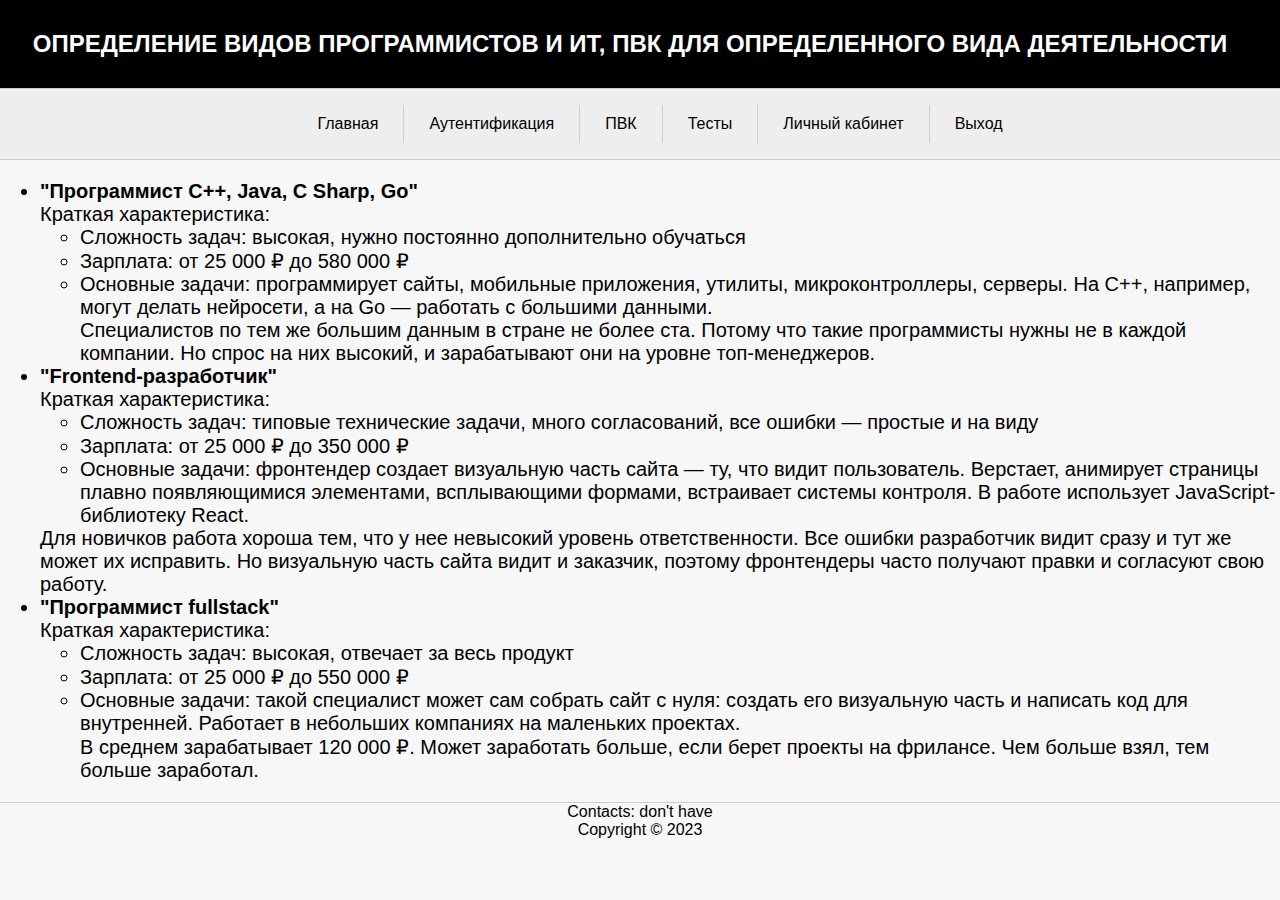
<file: app/index.html>
<!DOCTYPE html>
<html lang="ru">
  <head>
    <meta charset="utf-8">
    <title>Main</title>
    <link rel="stylesheet" href="index.css">
  </head>
  <body>
      <div class="header">
      <h1>Определение видов программистов и ИТ, ПВК для определенного вида деятельности</h1>
          <div class="nav">
            <ul>
                    <li><a href="#">Главная</a></li>
                    <li><a href="#">Аутентификация</a></li>
                    <li><a href="#">ПВК</a></li>
                    <li><a href="#">Тесты</a></li>
                    <li><a href="#">Личный кабинет</a></li>
                    <li><a href="#">Выход</a></li>
            </ul>
          </div>

      </div>
      <div class="main">
          <div class="content">
            <ul>
              <li><b>"Программист C++, Java, C Sharp, Go"</b></li>
              <p>Краткая характеристика:</p>
              <ul>
                <li>Сложность задач: высокая, нужно постоянно дополнительно обучаться</li>
                <li>Зарплата: от 25 000 ₽ до 580 000 ₽</li>
                <li>Основные задачи: программирует сайты, мобильные приложения, утилиты, микроконтроллеры, серверы. На С++, например, могут делать нейросети, а на Go — работать с большими данными.</li>
                <p>Специалистов по тем же большим данным в стране не более ста. Потому что такие программисты нужны не в каждой компании. Но спрос на них высокий, и зарабатывают они на уровне топ-менеджеров.</p>
              </ul>

            <li><b>"Frontend-разработчик"</b></li>
            <p>Краткая характеристика:</p>
            <ul>
              <li>Сложность задач: типовые технические задачи, много согласований, все ошибки — простые и на виду</li>
              <li>Зарплата: от 25 000 ₽ до 350 000 ₽</li>
              <li>Основные задачи: фронтендер создает визуальную часть сайта — ту, что видит пользователь.
                 Верстает, анимирует страницы плавно появляющимися элементами, всплывающими формами, встраивает системы контроля. В работе использует JavaScript-библиотеку React.</li>
            </ul>
            <p>Для новичков работа хороша тем, что у нее невысокий уровень ответственности. Все ошибки разработчик видит сразу и тут же может их исправить.
               Но визуальную часть сайта видит и заказчик, поэтому фронтендеры часто получают правки и согласуют свою работу.</p>
            <li><b>"Программист fullstack"</b></li>
            <p>Краткая характеристика:</p>
            <ul>
              <li>Сложность задач: высокая, отвечает за весь продукт</li>
              <li>Зарплата: от 25 000 ₽ до 550 000 ₽</li>
              <li>Основные задачи: такой специалист может сам собрать сайт с нуля: создать его визуальную часть и написать код для внутренней. Работает в небольших компаниях на маленьких проектах.</li>
              <p>В среднем зарабатывает 120 000 ₽. Может заработать больше, если берет проекты на фрилансе. Чем больше взял, тем больше заработал.</p>
            </ul>
          </ul>
          </div>
      </div>
      <div class="footer">
        <p>Contacts: don't have</p>
        <p>Copyright © 2023</p>
      </div>
  </body>
</html>
</file>
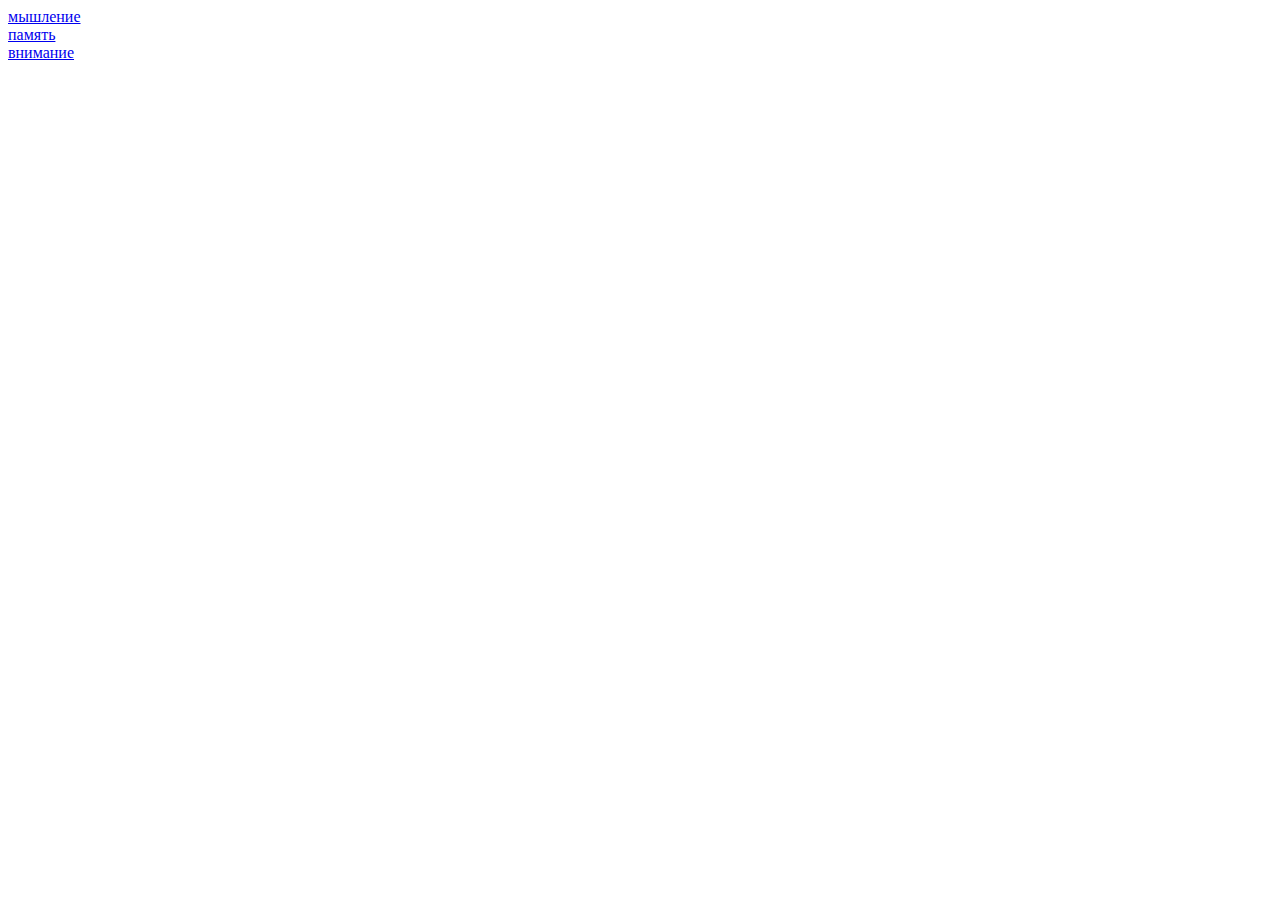
<file: app/test/all.html>
<!DOCTYPE html>
<html lang="ru" dir="ltr">
  <head>
    <meta charset="utf-8">
    <title></title>
  </head>
  <body>

    <li><a href="thinking.html">мышление</a></li>
    <li><a href="memory.html">память</a></li>
    <li><a href="attention.html">внимание</a></li>
  </body>
</html>
</file>
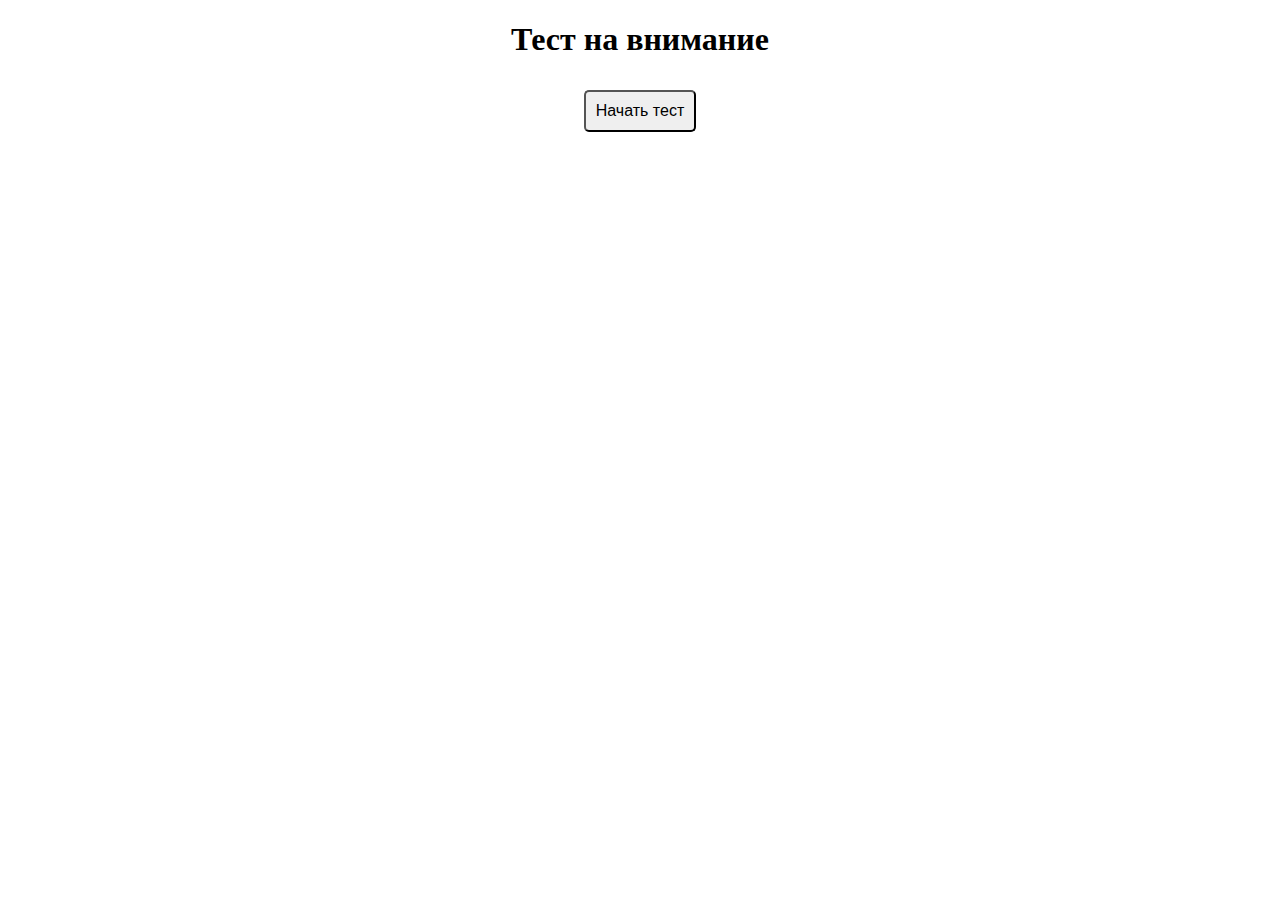
<file: app/test/attention.html>
<!DOCTYPE html>
<html>
<head>
 <title>Тест на внимание</title>
 <style type="text/css">
  body {
   background-color: white;
   text-align: center;
  }
  button {
   margin: 10px;
   padding: 10px;
   border-radius: 5px;
   font-size: 16px;
   cursor: pointer;
  }
 </style>
</head>
<body>
 <h1>Тест на внимание</h1>
 <button id="startButton">Начать тест</button>
 <div id="colorButtons" style="display: none;">
  <button id="redButton" style="background-color: red;">Красный</button>
  <button id="blueButton" style="background-color: blue;">Синий</button>
  <button id="greenButton" style="background-color: green;">Зеленый</button>
  <button id="yellowButton" style="background-color: yellow;">Желтый</button>
  <p id="currentResult"></p>
  <p id="attempts"></p>
 </div>
 <div id="result" style="display: none;">
  <h2>Результаты теста</h2>
  <p>Количество правильных нажатий: <span id="correctCount"></span></p>
  <p>Среднее время на правильные нажатия: <span id="correctTime"></span> мс</p>
  <p>Среднее время на неправильные нажатия: <span id="incorrectTime"></span> мс</p>
 </div>

 <script type="text/javascript">
  var colors = ["red", "blue", "green", "yellow"];
  var correctCount = 0;
  var correctTimeSum = 0;
  var incorrectTimeSum = 0;
  var attemptsCount = 0;
  var reactionTimeStart;

  function startTest() {
   document.getElementById("startButton").style.display = "none";
   document.getElementById("colorButtons").style.display = "block";
   changeBackgroundColor();
  }

  function changeBackgroundColor() {
   var randomColor = colors[Math.floor(Math.random()*colors.length)];
   document.body.style.backgroundColor = randomColor;
   reactionTimeStart = new Date().getTime();
  }

  function endTest() {
    if(correctCount == 0) correctTimeSum=0;
   document.body.style.backgroundColor = "white";
   document.getElementById("colorButtons").style.display = "none";
   document.getElementById("result").style.display = "block";
   document.getElementById("correctCount").innerHTML = correctCount;

   if(correctCount == 10){
     document.getElementById("incorrectTime").innerHTML = '0';
   } else{
     document.getElementById("incorrectTime").innerHTML = Math.round(incorrectTimeSum/(10-correctCount));
   }

   if(correctCount == 0){
     document.getElementById("correctTime").innerHTML = '0';
   }else{
     document.getElementById("correctTime").innerHTML = Math.round(correctTimeSum/correctCount);
   }
  }

  document.getElementById("startButton").addEventListener("click", startTest);

  document.getElementById("redButton").addEventListener("click", function() {
   checkAnswer("red");
  });

  document.getElementById("blueButton").addEventListener("click", function() {
   checkAnswer("blue");
  });

  document.getElementById("greenButton").addEventListener("click", function() {
   checkAnswer("green");
  });

  document.getElementById("yellowButton").addEventListener("click", function() {
   checkAnswer("yellow");
  });

  function checkAnswer(color) {
   attemptsCount++;
   var reactionTimeEnd = new Date().getTime();
   var reactionTime = reactionTimeEnd - reactionTimeStart;
   if (color === document.body.style.backgroundColor) {
    correctCount++;
    correctTimeSum += reactionTime;
   } else {
    incorrectTimeSum += reactionTime;
   }
   document.getElementById("currentResult").innerHTML = "Время реакции: " + reactionTime + " мс";
   document.getElementById("attempts").innerHTML = "Количество попыток: " + attemptsCount;
   if (attemptsCount < 10) {
    changeBackgroundColor();
   } else {
    endTest();
    document.getElementById("currentResult").innerHTML += "";
   }
  }
 </script>
</body>
</html>
</file>
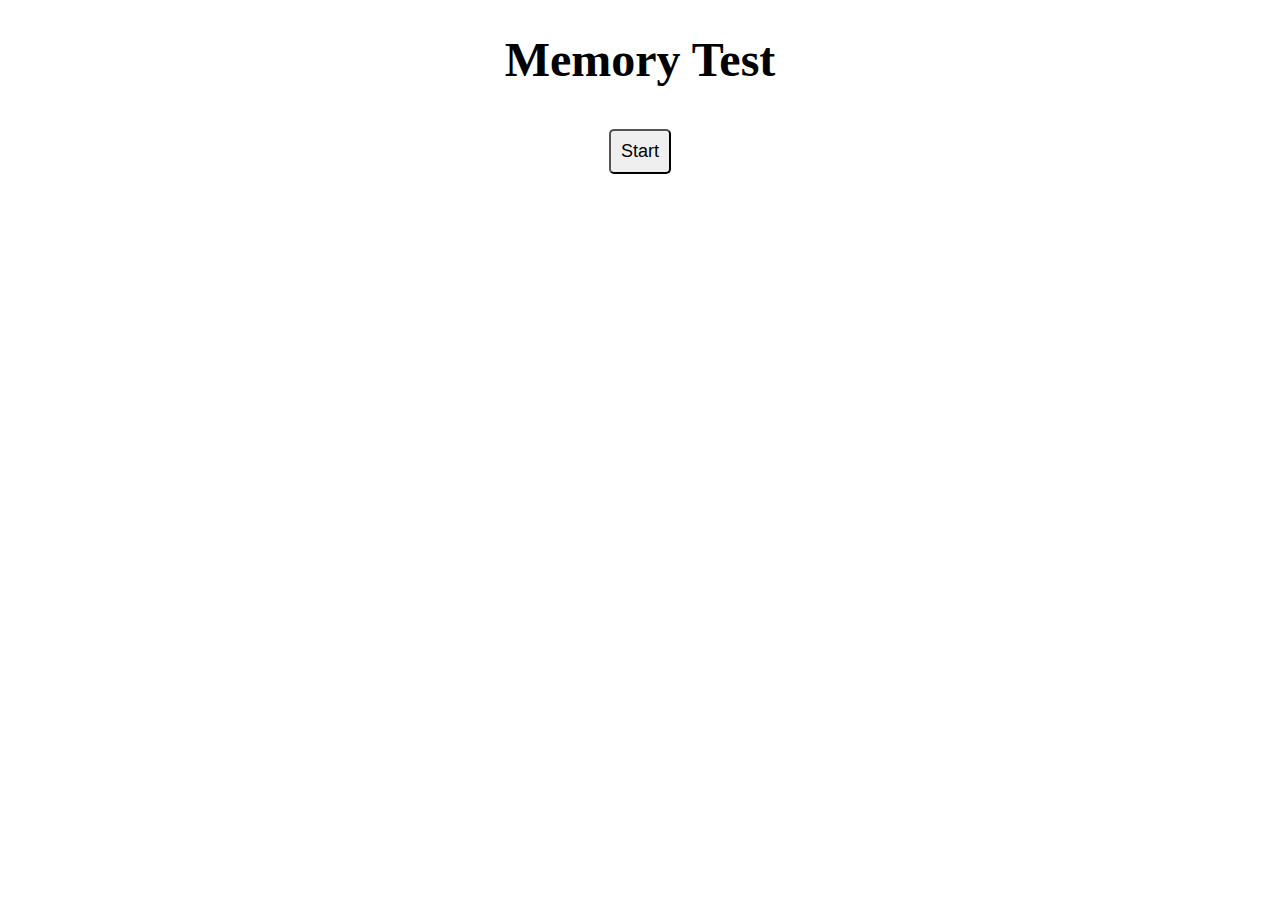
<file: app/test/memory.html>
<!DOCTYPE html>
<html>
<head>
 <title>Memory Test</title>
 <style>
  body {
   background-color: white;
   text-align: center;
   font-size: 24px;
  }

  button {
   font-size: 18px;
   margin: 10px;
   padding: 10px;
   border-radius: 5px;
   cursor: pointer;
  }


 </style>
</head>
<body>
 <h1>Memory Test</h1>
 <button id="startBtn">Start</button>

 <div id="choices"></div>

 <p id="result"></p>

 <script>
  var colors = ['blue', 'red', 'green'];
  var correctColor, startTime, endTime, reactionTime, totalReactionTime = 0, correctCount = 0, totalCount = 0, correctTotalTime=0, incorrectTotalTime=0;


  function startTest() {
   document.getElementById('startBtn').style.display = 'none';
   document.body.style.backgroundColor = getRandomColor();
   setTimeout(function() {
    document.body.style.backgroundColor = 'white';
    showChoices();
    startTime = new Date().getTime();
  }, 500);
  }

  function getRandomColor() {
   return colors[Math.floor(Math.random() * colors.length)];
  }

  function showChoices() {
   document.getElementById('choices').innerHTML = '';
   correctColor = getRandomColor();
   for (var i = 0; i < colors.length; i++) {
    var btn = document.createElement('button');
    btn.innerHTML = colors[i];
    btn.style.backgroundColor = colors[i];
    btn.onclick = checkAnswer;
    document.getElementById('choices').appendChild(btn);
   }
  }

  function checkAnswer() {
   endTime = new Date().getTime();
   reactionTime = endTime - startTime;
   totalCount++;
   if (this.innerHTML == correctColor) {
    correctCount++;
    correctTotalTime+=reactionTime;
    document.getElementById('result').innerHTML = 'Время реакции: ' + reactionTime + 'ms. Текущих попыток: '+ totalCount;
   } else {
     incorrectTotalTime+=reactionTime;
    document.getElementById('result').innerHTML = 'Время реакции: ' + reactionTime + 'ms. Текущих попыток: ' + totalCount;
   }
   if (totalCount == 10) {
    endTest();
   } else {
    setTimeout(function() {
     document.body.style.backgroundColor = getRandomColor();
     setTimeout(function() {
      document.body.style.backgroundColor = 'white';
      showChoices();
      startTime = new Date().getTime();
    }, 500);
  }, 500);
   }
  }

  function endTest() {
   document.body.style.backgroundColor = 'white';
   document.getElementById('choices').innerHTML = '';
   document.getElementById('result').innerHTML = 'Тест завершен. Правильных попыток: ' + correctCount + '/' + totalCount + '. Среднее время для правильных ответов: ' + (correctTotalTime / correctCount).toFixed(2) + 'ms. Среднее время для неправильных ответов: ' + (incorrectTotalTime/(totalCount-correctCount)).toFixed(2) + 'ms.';
  }

  document.getElementById('startBtn').onclick = startTest;
 </script>
</body>
</html>
</file>
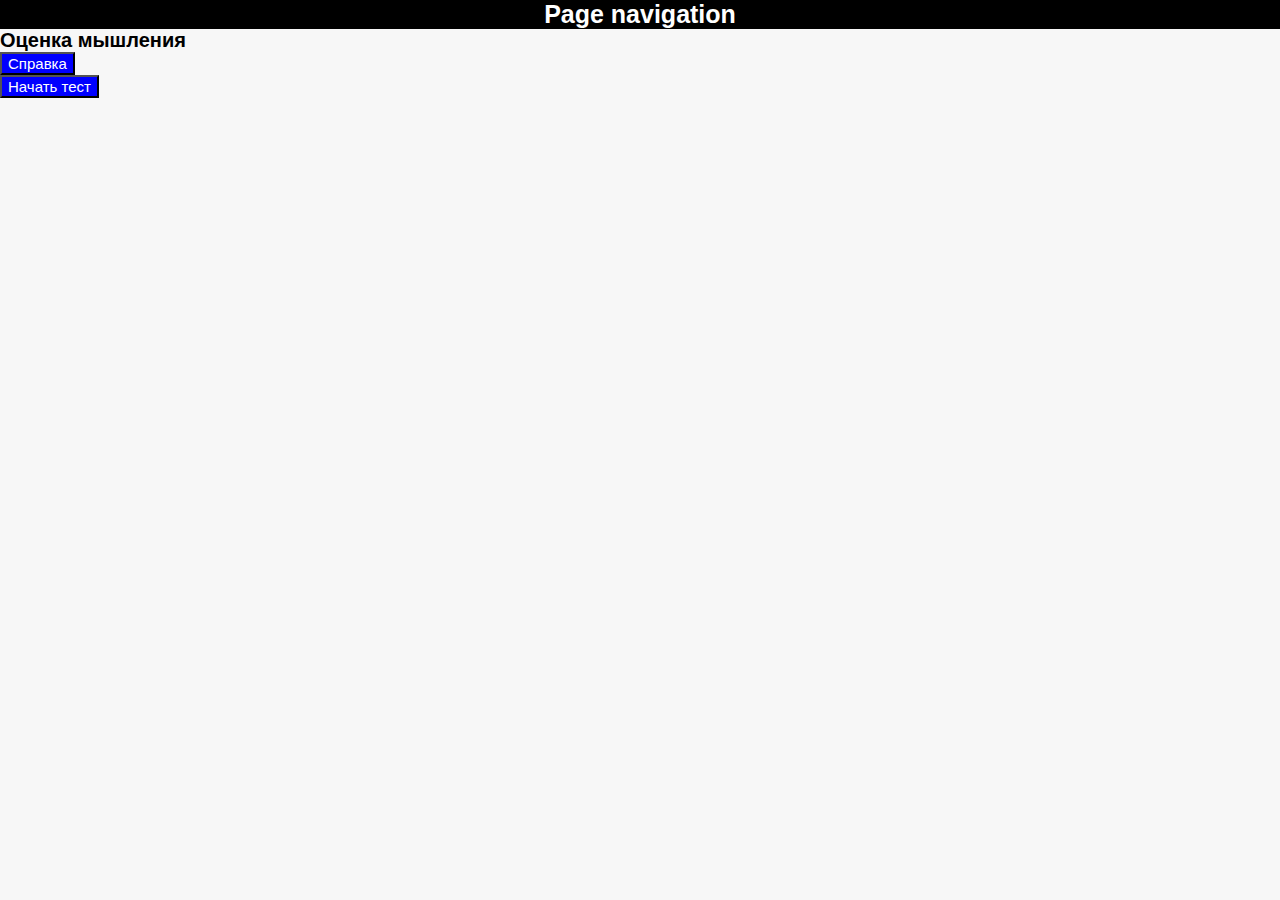
<file: app/test/thinking.html>
<!DOCTYPE html>
<html lang="ru" dir="ltr">
  <head>
    <meta charset="utf-8">
    <title></title>
    <link rel="stylesheet" href="thinking.css">

  </head>
  <body>
    <div class="header">
        <h1>Page navigation</h1>
    </div>

    <div class="main">
      <h1 style="font-size:20px;">Оценка мышления</h1>
      <button id="infoButton" type="button" name="button">Справка</button>
      <div id="infoDiv" style="display:none;"></div>

      <div id="test" class="test">
        <input type="button" id="start"class="button" value="Начать тест">
        <div id="progress" style="display:none;">
          Выполнено: 0/10
        </div>
        <div id="reaction1" class="reactions" style="display:none;">
          <div id="question1">1)Дан ряд чисел 2, 4, 8, 16, 32... <br>Напишите следующий элемент</div>
          <input id="input1" type="text"><br>
          <input id="next1" type="button" value="Далее">
        </div>

        <div id="reaction2" style="display:none;">
          <div id="question2">2)Задание на аналогии.<br>Дана пара слов 'Физика-наука' <br>
          Выберите номер аналога, то есть пары слов связанных с предыдущей такой же логической связью<br>
          <input id="21" type="radio" name="radio2" value="Овца-стадо" onclick="answerTwo('21')">Овца-стадо<br>
          <input id="22" type="radio" name="radio2" value="Малина-ягода" onclick="answerTwo('22')">Малина-ягода<br>
          <input id="23" type="radio" name="radio2" value="Море-океан" onclick="answerTwo('23')">Море-океан<br>
          <input id="24" type="radio" name="radio2" value="Свет-темнота" onclick="answerTwo('24')">Свет-темнота<br>

          </div>

        </div>

        <div id="reaction3" style="display:none;">
          <div id="question3">3)Дан ряд чисел 500, 400, 300, 200... <br>Напишите следующий элемент</div>
          <input id="input3" type="text">
          <input id="next3" type="button" value="Далее">
        </div>

        <div id="reaction4" style="display:none;">
            <div id="question4">
              4)Установление закономерностей<br>
              Сущность задания состоит в поиске слов с заданным порядком букв.<br>
              Все буквы в слове закодированы условными знаками: х 0 * + - ? !<br>
              Так, например, строке ! * - ! соответствует слово 'грог',<br>
              (первая и последняя буквы одинаковы, а остальные - разные)<br>
              Даны условные знаки: ! x + x <br>
              Установите закономерность со словом и выберите номер слова<br>
              <input id="41" type="radio" name="radio4" onclick="answerFour('41')">Рана<br>
              <input id="42" type="radio" name="radio4" onclick="answerFour('42')">Клад<br>
              <input id="43" type="radio" name="radio4" onclick="answerFour('43')">Пила<br>
              <input id="44" type="radio" name="radio4" onclick="answerFour('44')">Вода<br>
            </div>
        </div>

        <div id="reaction5" style="display:none;">
          <div id="question5">5)Дана последовательность фибоначчи:0, 1, 1, 2, 3, 5, 8, 13, 21, 34...<br>Укажите следующий элемент</div>
          <input id="input5" type="text">
          <input id="next5" type="button" value="Далее">
        </div>

        <div id="reaction6" style="display:none;">
          <div id="question6">6)Дана последовательность чисел:3,9,27,81...<br>Укажите следующий элемент</div>
          <input id="input6" type="text">
          <input id="next6" type="button" value="Далее">
        </div>

        <div id="reaction7" style="display:none;">
          <div id="question7">7)Установите закономерность и укажите номер:
          <br>Занятием противоположным отдыху является:<br>
          <input id="71" type="radio" name="radio7" onclick="answerSeven('71')">Забота<br>
          <input id="72" type="radio" name="radio7" onclick="answerSeven('72')">Труд<br>
          <input id="73" type="radio" name="radio7" onclick="answerSeven('73')">Усталость<br>
          <input id="74" type="radio" name="radio7" onclick="answerSeven('74')">Прогулка<br>

          </div>

        </div>

        <div id="reaction8" style="display:none;">
          <div id="question8">8)Продолжите числовой ряд:972,875,788,710...</div>
          <input id="input8" type="text">
          <input id="next8" type="button" value="Далее">
        </div>

        <div id="reaction9" style="display:none;">
          <div id="question9">9)Классификация.<br>
            Даны два слова, определите принадлежность к одному классу понятий<br>
            Два слова - хлеб, масло .Укажите номер:<br>
            <input id="91" type="radio" name="radio9" onclick="answerNine('91')">Море<br>
            <input id="92" type="radio" name="radio9" onclick="answerNine('92')">Пища<br>
            <input id="93" type="radio" name="radio9" onclick="answerNine('93')">Город<br>
            <input id="94" type="radio" name="radio9" onclick="answerNine('94')">Поле<br>
          </div>
        </div>

        <div id="reaction10" style="display:none;">
          <div id="question10">10)Продолжите числовой ряд:4,6,12,18,30,42...</div>
          <input id="input10" type="text">
          <input id="next10" type="button" value="Завершить">
        </div>

        <div id="totalResult" style="display:none;">

        </div>

      </div>

    </div>

    <div class="footer"></div>
    <script type="text/javascript" src="thinking.js"></script>
  </body>
</html>
</file>
<file: app/index.css>
* {
    box-sizing: border-box;
}
html, body, div, span, h1, h2, h3, h4, h5, h6, p, a{

    margin: 0;
    padding: 0;
    border: 0;
    font-size: 100%;
    vertical-align: baseline;
}
body {
    font-family: Verdana, Arial, sans-serif;
    background-color: #f7f7f7;
}
.header{
    background-color: black;
    color: white;
}
.header h1 {
    font-size: 24px;
    text-transform: uppercase;
    font-weight: bold;
    padding: 30px 30px 30px 10px;
    clear: both;
    text-align: center;
}
.nav {
    background-color: #eee;
    border-top: 1px solid #ccc;
    border-bottom: 1px solid #ccc;
    display: flex;
    align-items: center;
    justify-content: center;
}
.nav li {
    float: left;
    list-style: none;
}
.nav a {
    display: block;
    color: black;
    padding: 10px 25px;
    text-decoration: none;
    border-right: 1px solid #ccc;
}
.nav li:last-child a {
    border-right: none;
}
.nav a:hover {
    font-weight: bold;
}
.nav:after {
    content: " ";
    display: table;
    clear: both;
}
.content{
  font-size: 20px;
}
.footer{
    border-top: 1px solid #ccc;
    text-align: center;
    width: 100%;
    margin:0;
}
.msg{
  border:1px solid black;
  background-color: blue;
  text-align: center;
}
.table{
  border:1px solid gray;
  width:50%;
}
</file>
<file: app/test/thinking.css>
* {
    box-sizing: border-box;
}
html, body, span, h1, h2, h3, h4, h5, h6, p, a{

    margin: 0;
    padding: 0;
    border: 0;
    font-size: 100%;
    vertical-align: baseline;
}
body {
    font-family: Verdana, Arial, sans-serif;
    background-color: #f7f7f7;
}

.header{
  background-color: black;
  color: white;
  text-align: center;
  font-size: 25px;
}

.main{

}

.footer{

}

.test div{
  /* display: flex; */
  text-align: center;
  align-items: center;
  justify-content: center;
  padding:1px;
  margin:1px;
}

button {
  color: white;
  background-color: blue;
  font-size: 15px;
}
.button{
  color: white;
  background-color: blue;
  font-size: 15px;
}
</file>
